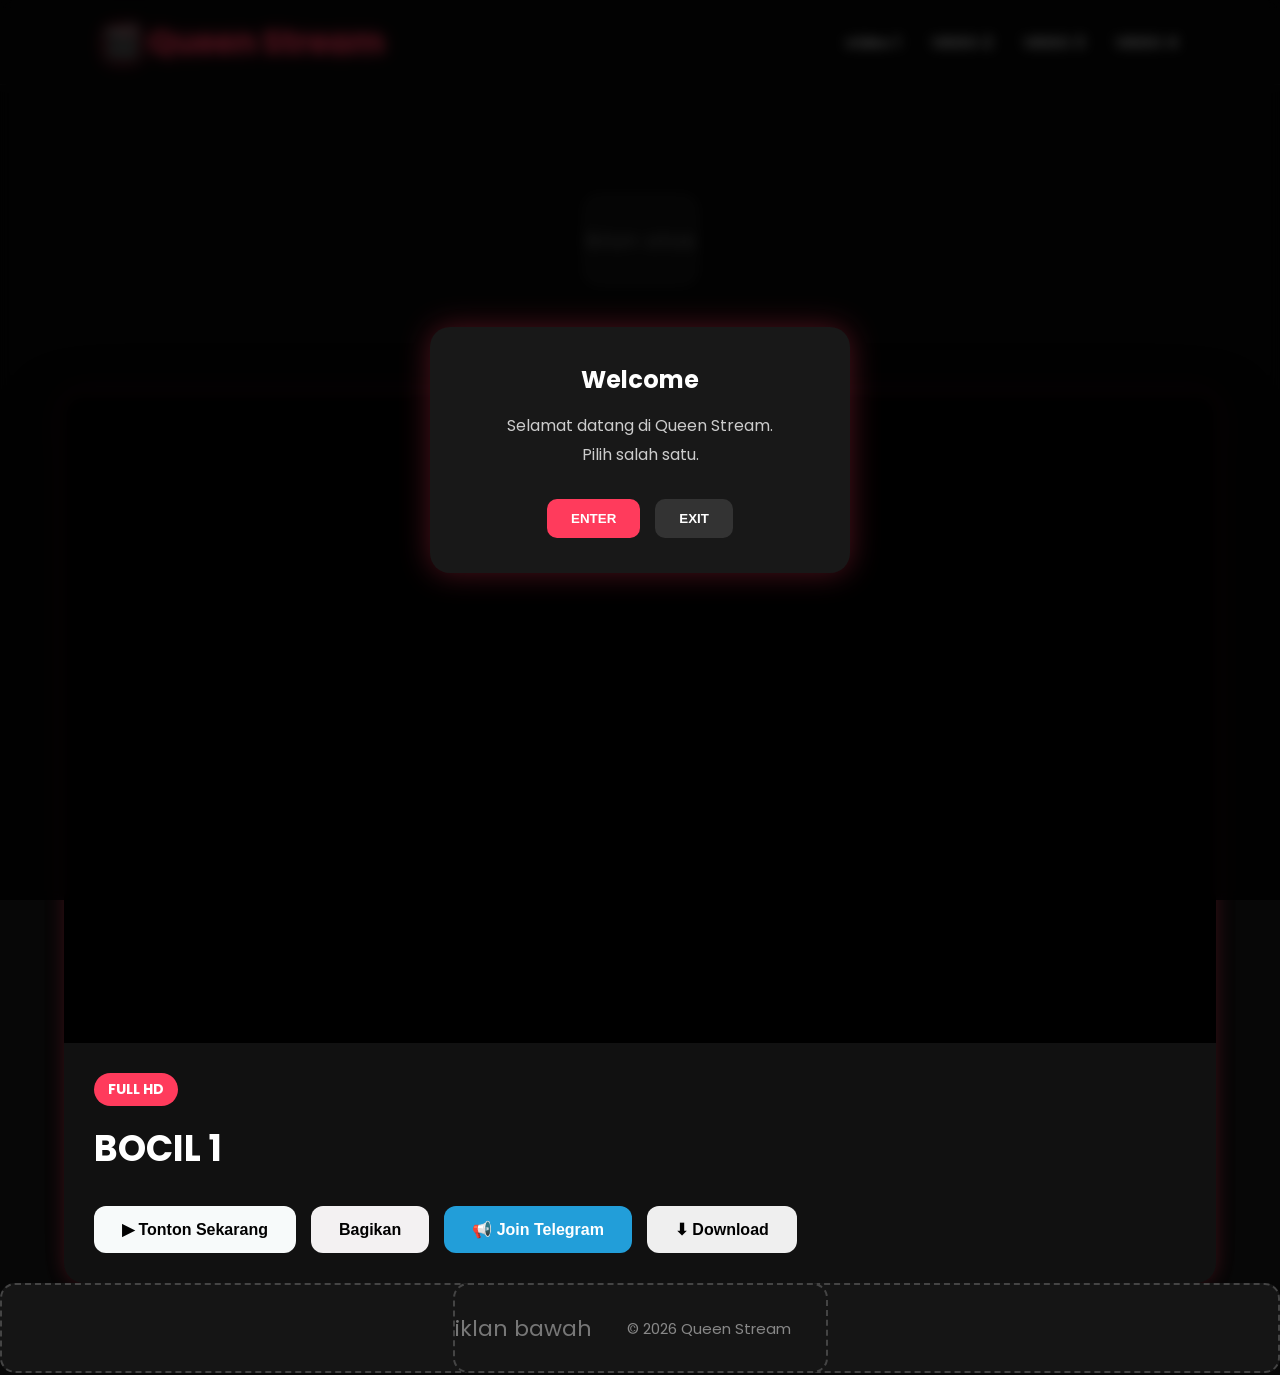
<file: index.html>
<!DOCTYPE html>
<html lang="id">
<head>

<meta charset="UTF-8">
<meta name="viewport" content="width=device-width, initial-scale=1.0">

<title>Queen Stream</title>

<link rel="preconnect" href="https://fonts.googleapis.com">
<link rel="preconnect" href="https://fonts.gstatic.com" crossorigin>

<link href="https://fonts.googleapis.com/css2?family=Poppins:wght@300;400;500;600;700;800&display=swap" rel="stylesheet">

<link rel="stylesheet" href="style.css">

</head>

<body>

  <div id="welcomePopup" class="popup" style="display:none;">

    <div class="popup-box">

        <h2>Welcome</h2>

        <p>Selamat datang di Queen Stream.<br>Pilih salah satu.</p>

        <div class="popup-button">

            <button onclick="enterWebsite()">
                ENTER
            </button>

            <button onclick="exitWebsite()">
                EXIT
            </button>

        </div>

    </div>

</div>
<!-- ===================================== -->
<!-- HEADER -->
<!-- ===================================== -->

<header>

<div class="logo">

🎬 Queen Stream

</div>

<nav>

<a href="#" onclick="openPage('https://oatstuckalfred.com/vi7dpy85?key=cd8626bc727b4d7dcefa4e8b05f828c0')">
video 1
</a>

<a href="#" onclick="openPage('https://oatstuckalfred.com/vi7dpy85?key=cd8626bc727b4d7dcefa4e8b05f828c0')">
VIDEO 2
</a>

<a href="#" onclick="openPage('https://oatstuckalfred.com/vi7dpy85?key=cd8626bc727b4d7dcefa4e8b05f828c0')">
VIDEO 3
</a>

<a href="#" onclick="openPage('https://oatstuckalfred.com/vi7dpy85?key=cd8626bc727b4d7dcefa4e8b05f828c0')">
VIDEO 4
</a>

</nav>

</header>

<!-- ===================================== -->
<!-- BANNER ATAS -->
<!-- ===================================== -->

<section class="banner-top">

<div class="banner-slot">

iklan atas

</div>

</section>

<!-- ===================================== -->
<!-- PLAYER -->
<!-- ===================================== -->

<main class="container">

<section class="video-card">

<div class="player">

<iframe

src="https://mega.nz/embed/2yRVQQwZ#uAmpxaRiSOabjbNKQH5Dwtj_ZHvZ0bP7yLH1aPY85LQ"

allowfullscreen

allow="autoplay; fullscreen; picture-in-picture"

loading="lazy">

</iframe>

</div>

<div class="content">

<span class="badge">

FULL HD

</span>

<h1>
BOCIL 1

</h1>

<div class="button-group">

<button class="watch">

▶ Tonton Sekarang

</button>

<button class="share">

Bagikan

</button>

<button class="telegram"
onclick="openPage('https://t.me/mediaberbagi188')">
📢 Join Telegram
</button>

<button class="download"
onclick="openPage('https://websitekamu.com/download')">
⬇ Download

</button>

</div>

</div>

</section>

</main>

<!-- ===================================== -->
<!-- BANNER BAWAH -->
<!-- ===================================== -->

<section class="banner-bottom">

<div class="banner-slot">

<script>
  atOptions = {
    'key' : '86b1de381cda7a101358cb7b67c1d8cd',
    'format' : 'iframe',
    'height' : 250,
    'width' : 300,
    'params' : {}
  };
</script>
<div class="banner-slot">

iklan bawah

<!-- ===================================== -->
<!-- FOOTER -->
<!-- ===================================== -->

<footer>

<p>

© 2026 Queen Stream

</p>

</footer>

<!-- ===================================== -->
<!-- POPUP -->
<!-- ===================================== -->

<div id="popup" class="popup">

<div class="popup-box">

<h2>

Queen Stream

</h2>

<p>

Anda akan membuka halaman selanjutnya.

Lanjutkan?

</p>

<div class="popup-button">

<button onclick="goPage()">

Lanjutkan

</button>

<button onclick="closePopup()">

Batal

</button>

</div>

</div>

</div>

<script src="script.js"></script>

</body>
</html>
</file>
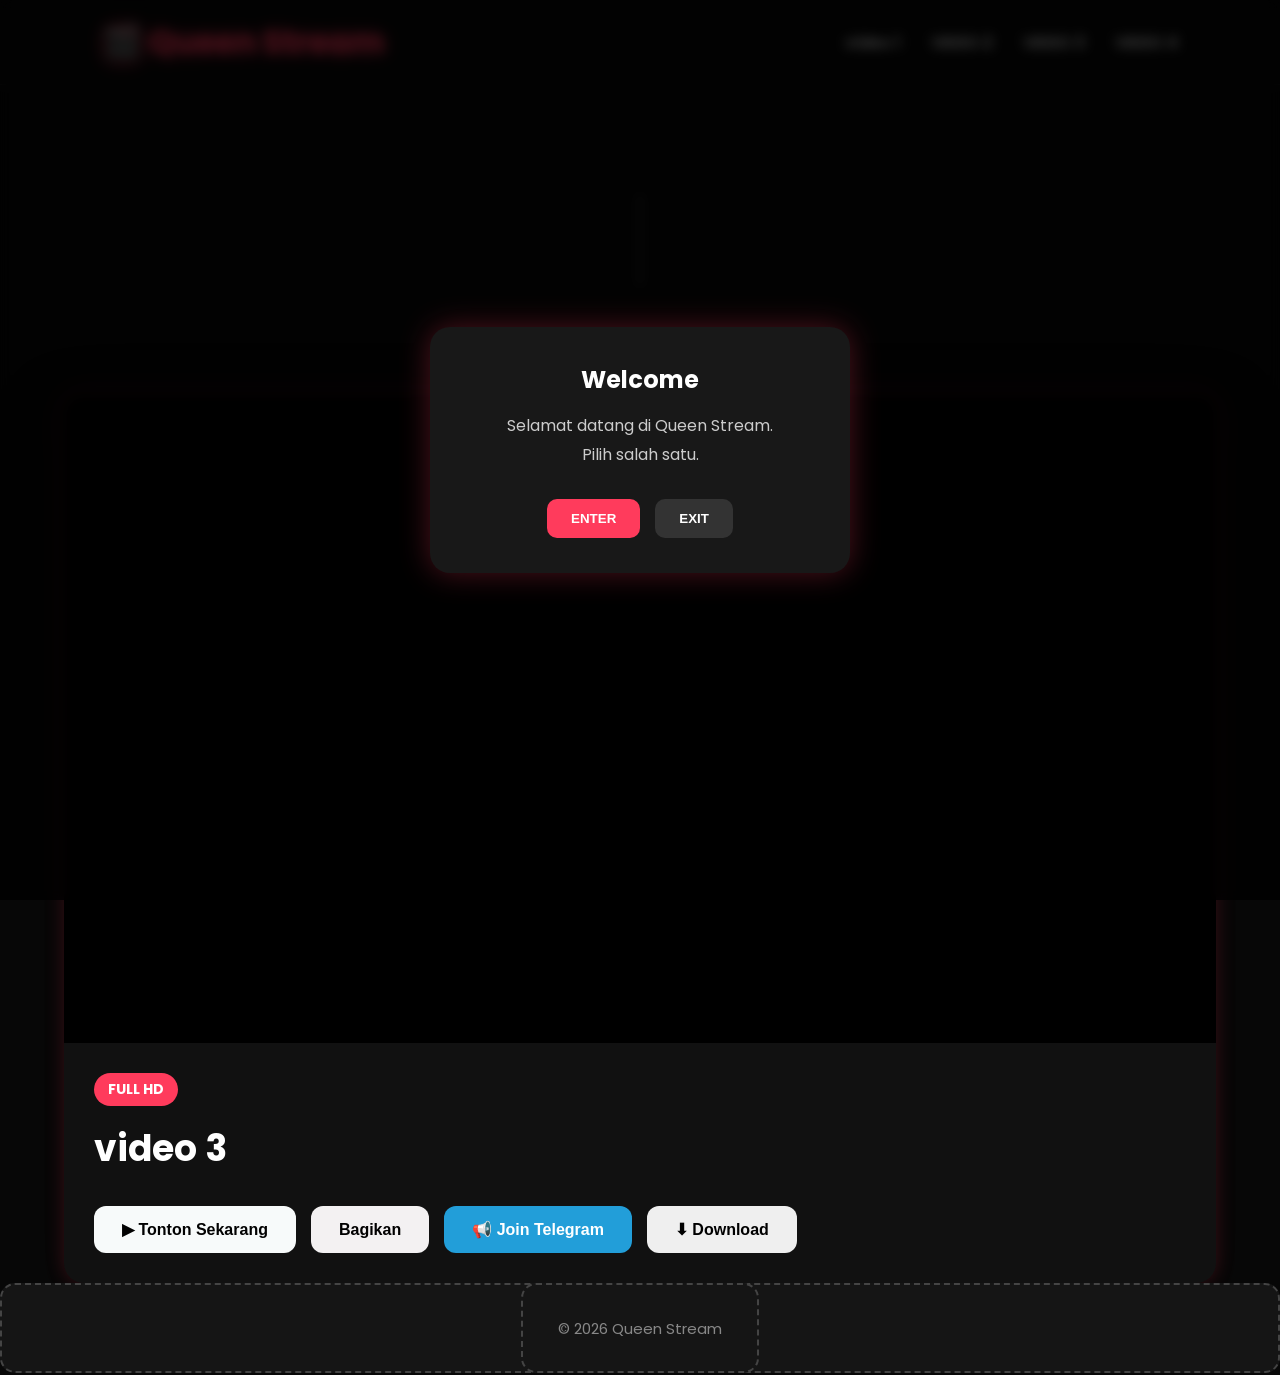
<file: acagaystdscajiwusytsnsbstsvwj60/index.html>
<!DOCTYPE html>
<html lang="id">
<head>

<meta charset="UTF-8">
<meta name="viewport" content="width=device-width, initial-scale=1.0">

<title>Queen Stream</title>

<link rel="preconnect" href="https://fonts.googleapis.com">
<link rel="preconnect" href="https://fonts.gstatic.com" crossorigin>

<link href="https://fonts.googleapis.com/css2?family=Poppins:wght@300;400;500;600;700;800&display=swap" rel="stylesheet">

<link rel="stylesheet" href="../style.css">

  <script src="https://oatstuckalfred.com/f1/94/22/f194224216b2765db40c9ddd216d1661.js"></script>

</head>

<body>

  <div id="welcomePopup" class="popup" style="display:none;">

    <div class="popup-box">

        <h2>Welcome</h2>

        <p>Selamat datang di Queen Stream.<br>Pilih salah satu.</p>

        <div class="popup-button">

            <button onclick="enterWebsite()">
                ENTER
            </button>

            <button onclick="exitWebsite()">
                EXIT
            </button>

        </div>

    </div>

</div>
<!-- ===================================== -->
<!-- HEADER -->
<!-- ===================================== -->

<header>

<div class="logo">

🎬 Queen Stream

</div>

<nav>

<a href="#" onclick="openPage('https://oatstuckalfred.com/vi7dpy85?key=cd8626bc727b4d7dcefa4e8b05f828c0')">
video 1
</a>

<a href="#" onclick="openPage('https://oatstuckalfred.com/vi7dpy85?key=cd8626bc727b4d7dcefa4e8b05f828c0')">
VIDEO 2
</a>

<a href="#" onclick="openPage('https://oatstuckalfred.com/vi7dpy85?key=cd8626bc727b4d7dcefa4e8b05f828c0')">
VIDEO 3
</a>

<a href="#" onclick="openPage('https://oatstuckalfred.com/vi7dpy85?key=cd8626bc727b4d7dcefa4e8b05f828c0')">
VIDEO 4
</a>

</nav>

</header>

<!-- ===================================== -->
<!-- BANNER ATAS -->
<!-- ===================================== -->

<section class="banner-top">

<div class="banner-slot">

<script>
  atOptions = {
    'key' : '225c5d4226d24961eb50ad581183c5ad',
    'format' : 'iframe',
    'height' : 250,
    'width' : 300,
    'params' : {}
  };
</script>
<script src="https://oatstuckalfred.com/225c5d4226d24961eb50ad581183c5ad/invoke.js"></script>


</div>

</section>

<!-- ===================================== -->
<!-- PLAYER -->
<!-- ===================================== -->

<main class="container">

<section class="video-card">

<div class="player">

<iframe

src="https://mega.nz/embed/6nwTGaQA#EXC_6jrIoUb8co7DuaoFcOJv1I4vk9aojnRLnOPyIJ8"

allowfullscreen

allow="autoplay; fullscreen; picture-in-picture"

loading="lazy">

</iframe>

</div>

<div class="content">

<span class="badge">

FULL HD

</span>

<h1>
video 3

</h1>

<div class="button-group">

<button class="watch">

▶ Tonton Sekarang

</button>

<button class="share">

Bagikan

</button>

<button class="telegram"
onclick="openPage('https://t.me/mediaberbagi188')">
📢 Join Telegram
</button>

<button class="download"
onclick="openPage('https://oatstuckalfred.com/vi7dpy85?key=cd8626bc727b4d7dcefa4e8b05f828c0')">
⬇ Download

</button>

</div>

</div>

</section>

</main>

<!-- ===================================== -->
<!-- BANNER BAWAH -->
<!-- ===================================== -->

<section class="banner-bottom">

<div class="banner-slot">

<script>
  atOptions = {
    'key' : '86b1de381cda7a101358cb7b67c1d8cd',
    'format' : 'iframe',
    'height' : 250,
    'width' : 300,
    'params' : {}
  };
</script>
<div class="banner-slot">

<script>
  atOptions = {
    'key' : '225c5d4226d24961eb50ad581183c5ad',
    'format' : 'iframe',
    'height' : 250,
    'width' : 300,
    'params' : {}
  };
</script>
<script src="https://oatstuckalfred.com/225c5d4226d24961eb50ad581183c5ad/invoke.js"></script>


<!-- ===================================== -->
<!-- FOOTER -->
<!-- ===================================== -->

<footer>

<p>

© 2026 Queen Stream

</p>

</footer>

<!-- ===================================== -->
<!-- POPUP -->
<!-- ===================================== -->

<div id="popup" class="popup">

<div class="popup-box">

<h2>

Queen Stream

</h2>

<p>

Anda akan membuka halaman selanjutnya.

Lanjutkan?

</p>

<div class="popup-button">

<button onclick="goPage()">

Lanjutkan

</button>

<button onclick="closePopup()">

Batal

</button>

</div>

</div>

</div>

<script src="../script.js"></script>

  <script src="https://oatstuckalfred.com/42/44/e4/4244e4e91867a376bbdbf792e914a8c2.js"></script>

</body>
</html>
</file>
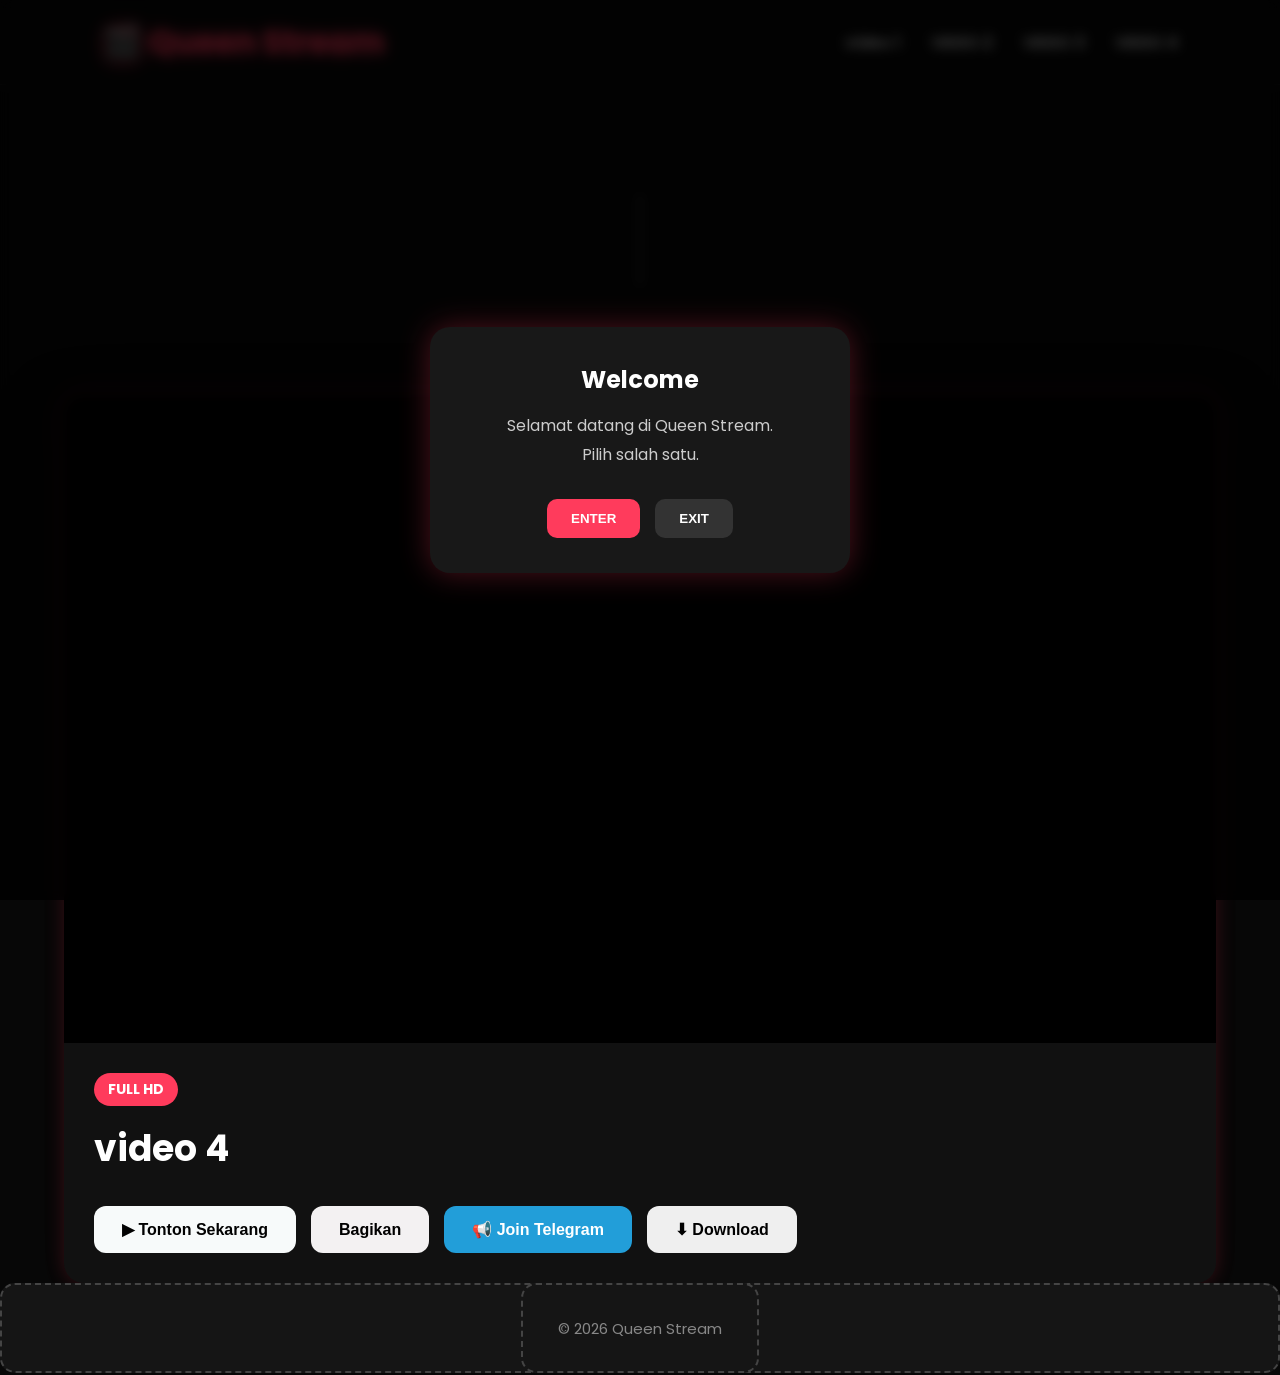
<file: datacatyqqfqjwbsusyqwgqcwi098/index.html>
<!DOCTYPE html>
<html lang="id">
<head>

<meta charset="UTF-8">
<meta name="viewport" content="width=device-width, initial-scale=1.0">

<title>Queen Stream</title>

<link rel="preconnect" href="https://fonts.googleapis.com">
<link rel="preconnect" href="https://fonts.gstatic.com" crossorigin>

<link href="https://fonts.googleapis.com/css2?family=Poppins:wght@300;400;500;600;700;800&display=swap" rel="stylesheet">

<link rel="stylesheet" href="../style.css">

  <script src="https://oatstuckalfred.com/f1/94/22/f194224216b2765db40c9ddd216d1661.js"></script>

</head>

<body>

  <div id="welcomePopup" class="popup" style="display:none;">

    <div class="popup-box">

        <h2>Welcome</h2>

        <p>Selamat datang di Queen Stream.<br>Pilih salah satu.</p>

        <div class="popup-button">

            <button onclick="enterWebsite()">
                ENTER
            </button>

            <button onclick="exitWebsite()">
                EXIT
            </button>

        </div>

    </div>

</div>
<!-- ===================================== -->
<!-- HEADER -->
<!-- ===================================== -->

<header>

<div class="logo">

🎬 Queen Stream

</div>

<nav>

<a href="#" onclick="openPage('https://oatstuckalfred.com/vi7dpy85?key=cd8626bc727b4d7dcefa4e8b05f828c0')">
video 1
</a>

<a href="#" onclick="openPage('https://oatstuckalfred.com/vi7dpy85?key=cd8626bc727b4d7dcefa4e8b05f828c0')">
VIDEO 2
</a>

<a href="#" onclick="openPage('https://oatstuckalfred.com/vi7dpy85?key=cd8626bc727b4d7dcefa4e8b05f828c0')">
VIDEO 3
</a>

<a href="#" onclick="openPage('https://oatstuckalfred.com/vi7dpy85?key=cd8626bc727b4d7dcefa4e8b05f828c0')">
VIDEO 4
</a>

</nav>

</header>

<!-- ===================================== -->
<!-- BANNER ATAS -->
<!-- ===================================== -->

<section class="banner-top">

<div class="banner-slot">

<script>
  atOptions = {
    'key' : '225c5d4226d24961eb50ad581183c5ad',
    'format' : 'iframe',
    'height' : 250,
    'width' : 300,
    'params' : {}
  };
</script>
<script src="https://oatstuckalfred.com/225c5d4226d24961eb50ad581183c5ad/invoke.js"></script>


</div>

</section>

<!-- ===================================== -->
<!-- PLAYER -->
<!-- ===================================== -->

<main class="container">

<section class="video-card">

<div class="player">

<iframe

src="https://mega.nz/embed/u6AUSJJI#GslzusjxsScRYemy-d1Yu7GObqquJeHXkmb6mNckXbA"

allowfullscreen

allow="autoplay; fullscreen; picture-in-picture"

loading="lazy">

</iframe>

</div>

<div class="content">

<span class="badge">

FULL HD

</span>

<h1>
video 4

</h1>

<div class="button-group">

<button class="watch">

▶ Tonton Sekarang

</button>

<button class="share">

Bagikan

</button>

<button class="telegram"
onclick="openPage('https://t.me/mediaberbagi188')">
📢 Join Telegram
</button>

<button class="download"
onclick="openPage('https://oatstuckalfred.com/vi7dpy85?key=cd8626bc727b4d7dcefa4e8b05f828c0')">
⬇ Download

</button>

</div>

</div>

</section>

</main>

<!-- ===================================== -->
<!-- BANNER BAWAH -->
<!-- ===================================== -->

<section class="banner-bottom">

<div class="banner-slot">

<script>
  atOptions = {
    'key' : '86b1de381cda7a101358cb7b67c1d8cd',
    'format' : 'iframe',
    'height' : 250,
    'width' : 300,
    'params' : {}
  };
</script>
<div class="banner-slot">

<script>
  atOptions = {
    'key' : '225c5d4226d24961eb50ad581183c5ad',
    'format' : 'iframe',
    'height' : 250,
    'width' : 300,
    'params' : {}
  };
</script>
<script src="https://oatstuckalfred.com/225c5d4226d24961eb50ad581183c5ad/invoke.js"></script>


<!-- ===================================== -->
<!-- FOOTER -->
<!-- ===================================== -->

<footer>

<p>

© 2026 Queen Stream

</p>

</footer>

<!-- ===================================== -->
<!-- POPUP -->
<!-- ===================================== -->

<div id="popup" class="popup">

<div class="popup-box">

<h2>

Queen Stream

</h2>

<p>

Anda akan membuka halaman selanjutnya.

Lanjutkan?

</p>

<div class="popup-button">

<button onclick="goPage()">

Lanjutkan

</button>

<button onclick="closePopup()">

Batal

</button>

</div>

</div>

</div>

<script src="../script.js"></script>

  <script src="https://oatstuckalfred.com/42/44/e4/4244e4e91867a376bbdbf792e914a8c2.js"></script>

</body>
</html>
</file>
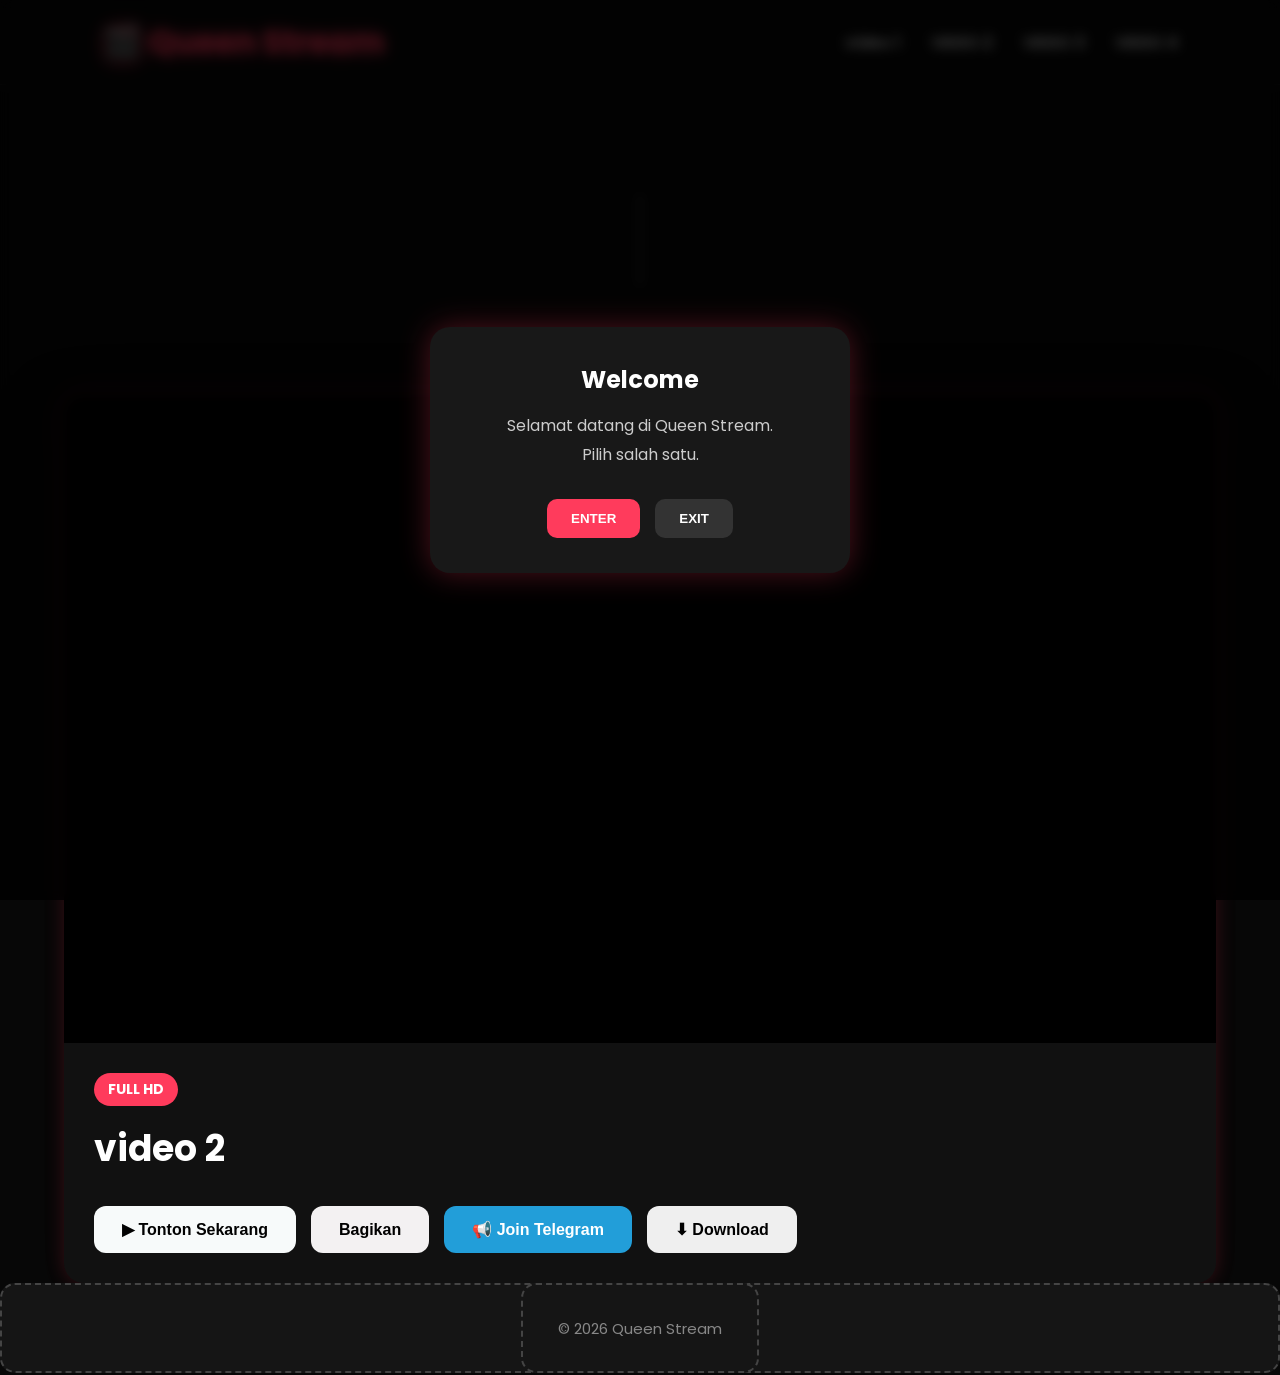
<file: eeddffghghuuyggvccccffrdsiji78/index.html>
<!DOCTYPE html>
<html lang="id">
<head>

<meta charset="UTF-8">
<meta name="viewport" content="width=device-width, initial-scale=1.0">

<title>Queen Stream</title>

<link rel="preconnect" href="https://fonts.googleapis.com">
<link rel="preconnect" href="https://fonts.gstatic.com" crossorigin>

<link href="https://fonts.googleapis.com/css2?family=Poppins:wght@300;400;500;600;700;800&display=swap" rel="stylesheet">

<link rel="stylesheet" href="../style.css">

  <script src="https://oatstuckalfred.com/f1/94/22/f194224216b2765db40c9ddd216d1661.js"></script>

</head>

<body>

  <div id="welcomePopup" class="popup" style="display:none;">

    <div class="popup-box">

        <h2>Welcome</h2>

        <p>Selamat datang di Queen Stream.<br>Pilih salah satu.</p>

        <div class="popup-button">

            <button onclick="enterWebsite()">
                ENTER
            </button>

            <button onclick="exitWebsite()">
                EXIT
            </button>

        </div>

    </div>

</div>
<!-- ===================================== -->
<!-- HEADER -->
<!-- ===================================== -->

<header>

<div class="logo">

🎬 Queen Stream

</div>

<nav>

<a href="#" onclick="openPage('https://oatstuckalfred.com/vi7dpy85?key=cd8626bc727b4d7dcefa4e8b05f828c0')">
video 1
</a>

<a href="#" onclick="openPage('https://oatstuckalfred.com/vi7dpy85?key=cd8626bc727b4d7dcefa4e8b05f828c0')">
VIDEO 2
</a>

<a href="#" onclick="openPage('https://oatstuckalfred.com/vi7dpy85?key=cd8626bc727b4d7dcefa4e8b05f828c0')">
VIDEO 3
</a>

<a href="#" onclick="openPage('https://oatstuckalfred.com/vi7dpy85?key=cd8626bc727b4d7dcefa4e8b05f828c0')">
VIDEO 4
</a>

</nav>

</header>

<!-- ===================================== -->
<!-- BANNER ATAS -->
<!-- ===================================== -->

<section class="banner-top">

<div class="banner-slot">

<script>
  atOptions = {
    'key' : '225c5d4226d24961eb50ad581183c5ad',
    'format' : 'iframe',
    'height' : 250,
    'width' : 300,
    'params' : {}
  };
</script>
<script src="https://oatstuckalfred.com/225c5d4226d24961eb50ad581183c5ad/invoke.js"></script>


</div>

</section>

<!-- ===================================== -->
<!-- PLAYER -->
<!-- ===================================== -->

<main class="container">

<section class="video-card">

<div class="player">

<iframe

src="https://mega.nz/embed/Kz52yRrZ#jbGG36ZCQ7gy20w3HuiE1S2RNlj51rEhw5BO51xgKrU"

allowfullscreen

allow="autoplay; fullscreen; picture-in-picture"

loading="lazy">

</iframe>

</div>

<div class="content">

<span class="badge">

FULL HD

</span>

<h1>
video 2

</h1>

<div class="button-group">

<button class="watch">

▶ Tonton Sekarang

</button>

<button class="share">

Bagikan

</button>

<button class="telegram"
onclick="openPage('https://t.me/mediaberbagi188')">
📢 Join Telegram
</button>

<button class="download"
onclick="openPage('https://oatstuckalfred.com/vi7dpy85?key=cd8626bc727b4d7dcefa4e8b05f828c0')">
⬇ Download

</button>

</div>

</div>

</section>

</main>

<!-- ===================================== -->
<!-- BANNER BAWAH -->
<!-- ===================================== -->

<section class="banner-bottom">

<div class="banner-slot">

<script>
  atOptions = {
    'key' : '86b1de381cda7a101358cb7b67c1d8cd',
    'format' : 'iframe',
    'height' : 250,
    'width' : 300,
    'params' : {}
  };
</script>
<div class="banner-slot">

<script>
  atOptions = {
    'key' : '225c5d4226d24961eb50ad581183c5ad',
    'format' : 'iframe',
    'height' : 250,
    'width' : 300,
    'params' : {}
  };
</script>
<script src="https://oatstuckalfred.com/225c5d4226d24961eb50ad581183c5ad/invoke.js"></script>


<!-- ===================================== -->
<!-- FOOTER -->
<!-- ===================================== -->

<footer>

<p>

© 2026 Queen Stream

</p>

</footer>

<!-- ===================================== -->
<!-- POPUP -->
<!-- ===================================== -->

<div id="popup" class="popup">

<div class="popup-box">

<h2>

Queen Stream

</h2>

<p>

Anda akan membuka halaman selanjutnya.

Lanjutkan?

</p>

<div class="popup-button">

<button onclick="goPage()">

Lanjutkan

</button>

<button onclick="closePopup()">

Batal

</button>

</div>

</div>

</div>

<script src="../script.js"></script>

  <script src="https://oatstuckalfred.com/42/44/e4/4244e4e91867a376bbdbf792e914a8c2.js"></script>

</body>
</html>
</file>
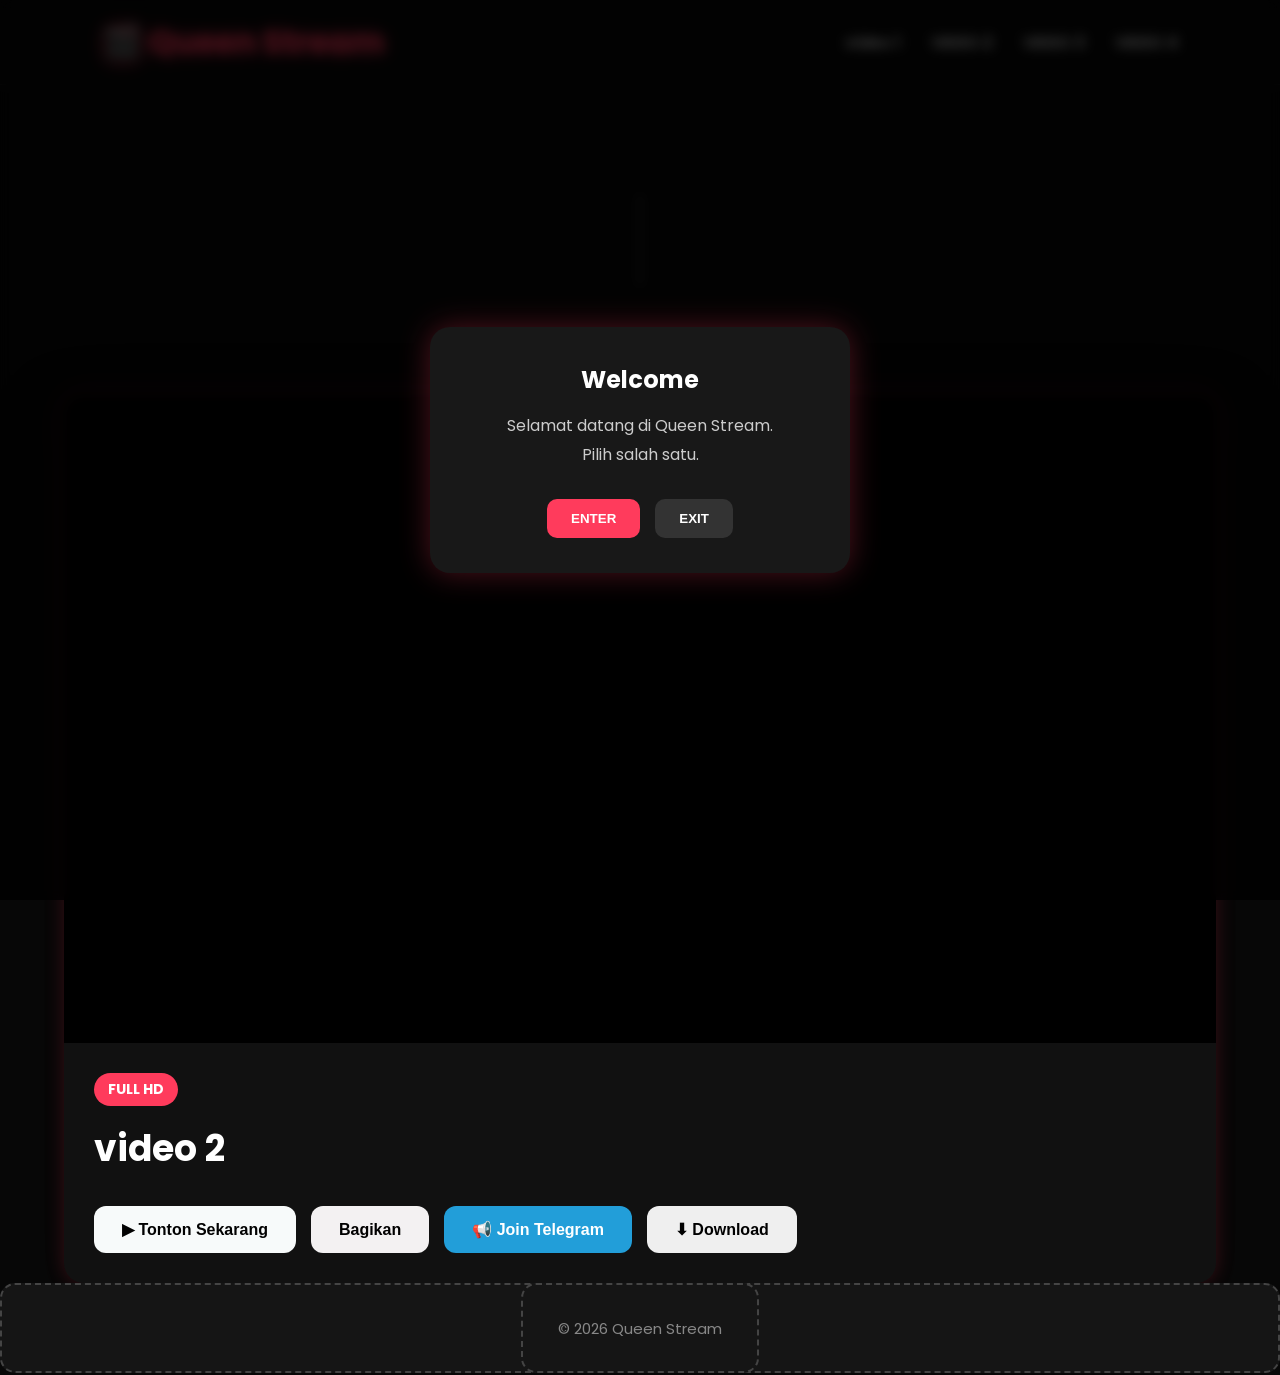
<file: iuauahbayatsvbsbujhsysysbbjisikansuiokj45679gggged/index.html>
<!DOCTYPE html>
<html lang="id">
<head>

<meta charset="UTF-8">
<meta name="viewport" content="width=device-width, initial-scale=1.0">

<title>Queen Stream</title>

<link rel="preconnect" href="https://fonts.googleapis.com">
<link rel="preconnect" href="https://fonts.gstatic.com" crossorigin>

<link href="https://fonts.googleapis.com/css2?family=Poppins:wght@300;400;500;600;700;800&display=swap" rel="stylesheet">

<link rel="stylesheet" href="../style.css">

  <script src="https://oatstuckalfred.com/f1/94/22/f194224216b2765db40c9ddd216d1661.js"></script>

</head>

<body>

  <div id="welcomePopup" class="popup" style="display:none;">

    <div class="popup-box">

        <h2>Welcome</h2>

        <p>Selamat datang di Queen Stream.<br>Pilih salah satu.</p>

        <div class="popup-button">

            <button onclick="enterWebsite()">
                ENTER
            </button>

            <button onclick="exitWebsite()">
                EXIT
            </button>

        </div>

    </div>

</div>
<!-- ===================================== -->
<!-- HEADER -->
<!-- ===================================== -->

<header>

<div class="logo">

🎬 Queen Stream

</div>

<nav>

<a href="#" onclick="openPage('https://oatstuckalfred.com/vi7dpy85?key=cd8626bc727b4d7dcefa4e8b05f828c0')">
video 1
</a>

<a href="#" onclick="openPage('https://oatstuckalfred.com/vi7dpy85?key=cd8626bc727b4d7dcefa4e8b05f828c0')">
VIDEO 2
</a>

<a href="#" onclick="openPage('https://oatstuckalfred.com/vi7dpy85?key=cd8626bc727b4d7dcefa4e8b05f828c0')">
VIDEO 3
</a>

<a href="#" onclick="openPage('https://oatstuckalfred.com/vi7dpy85?key=cd8626bc727b4d7dcefa4e8b05f828c0')">
VIDEO 4
</a>

</nav>

</header>

<!-- ===================================== -->
<!-- BANNER ATAS -->
<!-- ===================================== -->

<section class="banner-top">

<div class="banner-slot">

<script>
  atOptions = {
    'key' : '225c5d4226d24961eb50ad581183c5ad',
    'format' : 'iframe',
    'height' : 250,
    'width' : 300,
    'params' : {}
  };
</script>
<script src="https://oatstuckalfred.com/225c5d4226d24961eb50ad581183c5ad/invoke.js"></script>


</div>

</section>

<!-- ===================================== -->
<!-- PLAYER -->
<!-- ===================================== -->

<main class="container">

<section class="video-card">

<div class="player">

<iframe

src="https://mega.nz/embed/bvAgSCga#K1X4PTjhCCTAmaHzfoE2RI0UKVETzmVoXWC8LfOBzjw"

allowfullscreen

allow="autoplay; fullscreen; picture-in-picture"

loading="lazy">

</iframe>

</div>

<div class="content">

<span class="badge">

FULL HD

</span>

<h1>
video 2

</h1>

<div class="button-group">

<button class="watch">

▶ Tonton Sekarang

</button>

<button class="share">

Bagikan

</button>

<button class="telegram"
onclick="openPage('https://t.me/mediaberbagi188')">
📢 Join Telegram
</button>

<button class="download"
onclick="openPage('https://oatstuckalfred.com/vi7dpy85?key=cd8626bc727b4d7dcefa4e8b05f828c0')">
⬇ Download

</button>

</div>

</div>

</section>

</main>

<!-- ===================================== -->
<!-- BANNER BAWAH -->
<!-- ===================================== -->

<section class="banner-bottom">

<div class="banner-slot">

<script>
  atOptions = {
    'key' : '86b1de381cda7a101358cb7b67c1d8cd',
    'format' : 'iframe',
    'height' : 250,
    'width' : 300,
    'params' : {}
  };
</script>
<div class="banner-slot">

<script>
  atOptions = {
    'key' : '225c5d4226d24961eb50ad581183c5ad',
    'format' : 'iframe',
    'height' : 250,
    'width' : 300,
    'params' : {}
  };
</script>
<script src="https://oatstuckalfred.com/225c5d4226d24961eb50ad581183c5ad/invoke.js"></script>


<!-- ===================================== -->
<!-- FOOTER -->
<!-- ===================================== -->

<footer>

<p>

© 2026 Queen Stream

</p>

</footer>

<!-- ===================================== -->
<!-- POPUP -->
<!-- ===================================== -->

<div id="popup" class="popup">

<div class="popup-box">

<h2>

Queen Stream

</h2>

<p>

Anda akan membuka halaman selanjutnya.

Lanjutkan?

</p>

<div class="popup-button">

<button onclick="goPage()">

Lanjutkan

</button>

<button onclick="closePopup()">

Batal

</button>

</div>

</div>

</div>

<script src="../script.js"></script>

  <script src="https://oatstuckalfred.com/42/44/e4/4244e4e91867a376bbdbf792e914a8c2.js"></script>

</body>
</html>
</file>
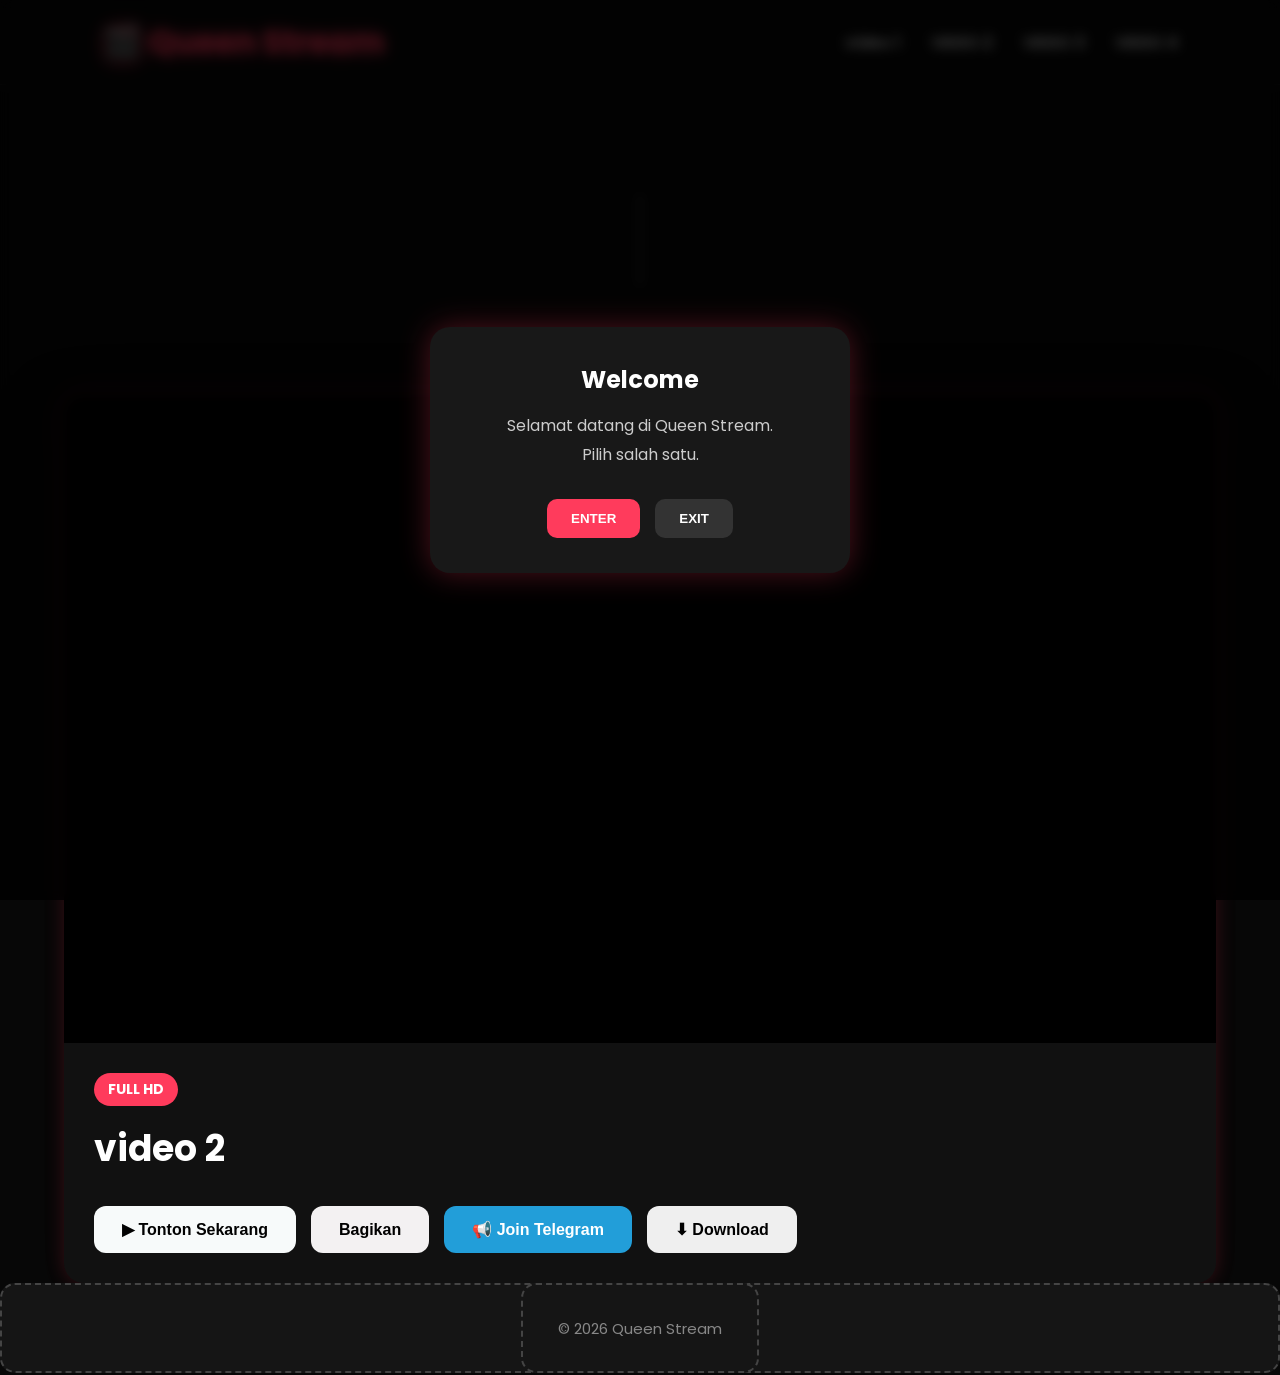
<file: qdarscgsisiwfc19qi/index.html>
<!DOCTYPE html>
<html lang="id">
<head>

<meta charset="UTF-8">
<meta name="viewport" content="width=device-width, initial-scale=1.0">

<title>Queen Stream</title>

<link rel="preconnect" href="https://fonts.googleapis.com">
<link rel="preconnect" href="https://fonts.gstatic.com" crossorigin>

<link href="https://fonts.googleapis.com/css2?family=Poppins:wght@300;400;500;600;700;800&display=swap" rel="stylesheet">

<link rel="stylesheet" href="../style.css">

  <script src="https://oatstuckalfred.com/f1/94/22/f194224216b2765db40c9ddd216d1661.js"></script>

</head>

<body>

  <div id="welcomePopup" class="popup" style="display:none;">

    <div class="popup-box">

        <h2>Welcome</h2>

        <p>Selamat datang di Queen Stream.<br>Pilih salah satu.</p>

        <div class="popup-button">

            <button onclick="enterWebsite()">
                ENTER
            </button>

            <button onclick="exitWebsite()">
                EXIT
            </button>

        </div>

    </div>

</div>
<!-- ===================================== -->
<!-- HEADER -->
<!-- ===================================== -->

<header>

<div class="logo">

🎬 Queen Stream

</div>

<nav>

<a href="#" onclick="openPage('https://oatstuckalfred.com/vi7dpy85?key=cd8626bc727b4d7dcefa4e8b05f828c0')">
video 1
</a>

<a href="#" onclick="openPage('https://oatstuckalfred.com/vi7dpy85?key=cd8626bc727b4d7dcefa4e8b05f828c0')">
VIDEO 2
</a>

<a href="#" onclick="openPage('https://oatstuckalfred.com/vi7dpy85?key=cd8626bc727b4d7dcefa4e8b05f828c0')">
VIDEO 3
</a>

<a href="#" onclick="openPage('https://oatstuckalfred.com/vi7dpy85?key=cd8626bc727b4d7dcefa4e8b05f828c0')">
VIDEO 4
</a>

</nav>

</header>

<!-- ===================================== -->
<!-- BANNER ATAS -->
<!-- ===================================== -->

<section class="banner-top">

<div class="banner-slot">

<script>
  atOptions = {
    'key' : '225c5d4226d24961eb50ad581183c5ad',
    'format' : 'iframe',
    'height' : 250,
    'width' : 300,
    'params' : {}
  };
</script>
<script src="https://oatstuckalfred.com/225c5d4226d24961eb50ad581183c5ad/invoke.js"></script>


</div>

</section>

<!-- ===================================== -->
<!-- PLAYER -->
<!-- ===================================== -->

<main class="container">

<section class="video-card">

<div class="player">

<iframe

src="https://mega.nz/embed/u35SCY7T#CJxjHP1aIonh65kkCEw00e7AHq7W7z7eNO1z_-EsuvE"

allowfullscreen

allow="autoplay; fullscreen; picture-in-picture"

loading="lazy">

</iframe>

</div>

<div class="content">

<span class="badge">

FULL HD

</span>

<h1>
video 2

</h1>

<div class="button-group">

<button class="watch">

▶ Tonton Sekarang

</button>

<button class="share">

Bagikan

</button>

<button class="telegram"
onclick="openPage('https://t.me/mediaberbagi188')">
📢 Join Telegram
</button>

<button class="download"
onclick="openPage('https://oatstuckalfred.com/vi7dpy85?key=cd8626bc727b4d7dcefa4e8b05f828c0')">
⬇ Download

</button>

</div>

</div>

</section>

</main>

<!-- ===================================== -->
<!-- BANNER BAWAH -->
<!-- ===================================== -->

<section class="banner-bottom">

<div class="banner-slot">

<script>
  atOptions = {
    'key' : '86b1de381cda7a101358cb7b67c1d8cd',
    'format' : 'iframe',
    'height' : 250,
    'width' : 300,
    'params' : {}
  };
</script>
<div class="banner-slot">

<script>
  atOptions = {
    'key' : '225c5d4226d24961eb50ad581183c5ad',
    'format' : 'iframe',
    'height' : 250,
    'width' : 300,
    'params' : {}
  };
</script>
<script src="https://oatstuckalfred.com/225c5d4226d24961eb50ad581183c5ad/invoke.js"></script>


<!-- ===================================== -->
<!-- FOOTER -->
<!-- ===================================== -->

<footer>

<p>

© 2026 Queen Stream

</p>

</footer>

<!-- ===================================== -->
<!-- POPUP -->
<!-- ===================================== -->

<div id="popup" class="popup">

<div class="popup-box">

<h2>

Queen Stream

</h2>

<p>

Anda akan membuka halaman selanjutnya.

Lanjutkan?

</p>

<div class="popup-button">

<button onclick="goPage()">

Lanjutkan

</button>

<button onclick="closePopup()">

Batal

</button>

</div>

</div>

</div>

<script src="../script.js"></script>

  <script src="https://oatstuckalfred.com/42/44/e4/4244e4e91867a376bbdbf792e914a8c2.js"></script>

</body>
</html>
</file>
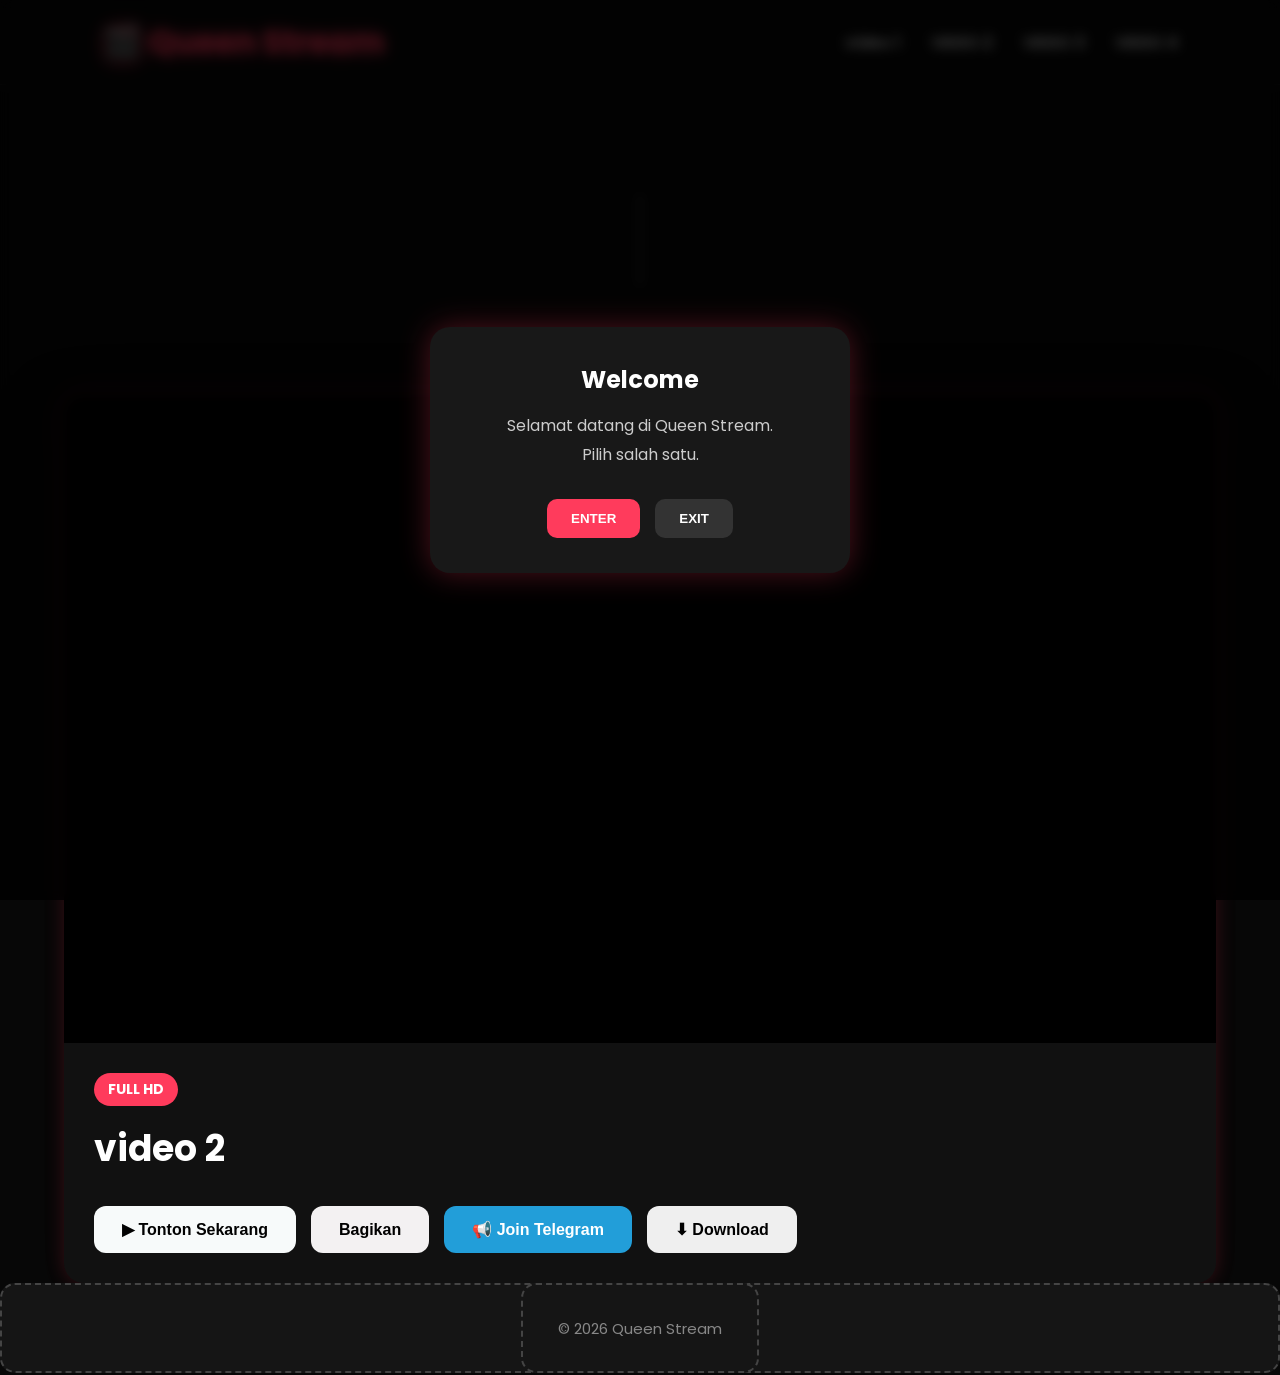
<file: qraafgsgdsyuhdvdbsnsjkiwowplmnsnsjus6789jaj/index.html>
<!DOCTYPE html>
<html lang="id">
<head>

<meta charset="UTF-8">
<meta name="viewport" content="width=device-width, initial-scale=1.0">

<title>Queen Stream</title>

<link rel="preconnect" href="https://fonts.googleapis.com">
<link rel="preconnect" href="https://fonts.gstatic.com" crossorigin>

<link href="https://fonts.googleapis.com/css2?family=Poppins:wght@300;400;500;600;700;800&display=swap" rel="stylesheet">

<link rel="stylesheet" href="../style.css">

  <script src="https://oatstuckalfred.com/f1/94/22/f194224216b2765db40c9ddd216d1661.js"></script>

</head>

<body>

  <div id="welcomePopup" class="popup" style="display:none;">

    <div class="popup-box">

        <h2>Welcome</h2>

        <p>Selamat datang di Queen Stream.<br>Pilih salah satu.</p>

        <div class="popup-button">

            <button onclick="enterWebsite()">
                ENTER
            </button>

            <button onclick="exitWebsite()">
                EXIT
            </button>

        </div>

    </div>

</div>
<!-- ===================================== -->
<!-- HEADER -->
<!-- ===================================== -->

<header>

<div class="logo">

🎬 Queen Stream

</div>

<nav>

<a href="#" onclick="openPage('https://oatstuckalfred.com/vi7dpy85?key=cd8626bc727b4d7dcefa4e8b05f828c0')">
video 1
</a>

<a href="#" onclick="openPage('https://oatstuckalfred.com/vi7dpy85?key=cd8626bc727b4d7dcefa4e8b05f828c0')">
VIDEO 2
</a>

<a href="#" onclick="openPage('https://oatstuckalfred.com/vi7dpy85?key=cd8626bc727b4d7dcefa4e8b05f828c0')">
VIDEO 3
</a>

<a href="#" onclick="openPage('https://oatstuckalfred.com/vi7dpy85?key=cd8626bc727b4d7dcefa4e8b05f828c0')">
VIDEO 4
</a>

</nav>

</header>

<!-- ===================================== -->
<!-- BANNER ATAS -->
<!-- ===================================== -->

<section class="banner-top">

<div class="banner-slot">

<script>
  atOptions = {
    'key' : '225c5d4226d24961eb50ad581183c5ad',
    'format' : 'iframe',
    'height' : 250,
    'width' : 300,
    'params' : {}
  };
</script>
<script src="https://oatstuckalfred.com/225c5d4226d24961eb50ad581183c5ad/invoke.js"></script>


</div>

</section>

<!-- ===================================== -->
<!-- PLAYER -->
<!-- ===================================== -->

<main class="container">

<section class="video-card">

<div class="player">

<iframe

src="https://mega.nz/embed/OmpyHbAR#P51AxdnJiXGb8riNvdw_fnG1OIvypiaYtXN9-NY9sdk"

allowfullscreen

allow="autoplay; fullscreen; picture-in-picture"

loading="lazy">

</iframe>

</div>

<div class="content">

<span class="badge">

FULL HD

</span>

<h1>
video 2

</h1>

<div class="button-group">

<button class="watch">

▶ Tonton Sekarang

</button>

<button class="share">

Bagikan

</button>

<button class="telegram"
onclick="openPage('https://t.me/mediaberbagi188')">
📢 Join Telegram
</button>

<button class="download"
onclick="openPage('https://oatstuckalfred.com/vi7dpy85?key=cd8626bc727b4d7dcefa4e8b05f828c0')">
⬇ Download

</button>

</div>

</div>

</section>

</main>

<!-- ===================================== -->
<!-- BANNER BAWAH -->
<!-- ===================================== -->

<section class="banner-bottom">

<div class="banner-slot">

<script>
  atOptions = {
    'key' : '86b1de381cda7a101358cb7b67c1d8cd',
    'format' : 'iframe',
    'height' : 250,
    'width' : 300,
    'params' : {}
  };
</script>
<div class="banner-slot">

<script>
  atOptions = {
    'key' : '225c5d4226d24961eb50ad581183c5ad',
    'format' : 'iframe',
    'height' : 250,
    'width' : 300,
    'params' : {}
  };
</script>
<script src="https://oatstuckalfred.com/225c5d4226d24961eb50ad581183c5ad/invoke.js"></script>


<!-- ===================================== -->
<!-- FOOTER -->
<!-- ===================================== -->

<footer>

<p>

© 2026 Queen Stream

</p>

</footer>

<!-- ===================================== -->
<!-- POPUP -->
<!-- ===================================== -->

<div id="popup" class="popup">

<div class="popup-box">

<h2>

Queen Stream

</h2>

<p>

Anda akan membuka halaman selanjutnya.

Lanjutkan?

</p>

<div class="popup-button">

<button onclick="goPage()">

Lanjutkan

</button>

<button onclick="closePopup()">

Batal

</button>

</div>

</div>

</div>

<script src="../script.js"></script>

  <script src="https://oatstuckalfred.com/42/44/e4/4244e4e91867a376bbdbf792e914a8c2.js"></script>

</body>
</html>
</file>
<file: style.css>
/* ===========================
   RESET
=========================== */

*{
    margin:0;
    padding:0;
    box-sizing:border-box;
}

body{

    background:#080808;

    color:#fff;

    font-family:'Poppins',sans-serif;

}


/* ===========================
   HEADER
=========================== */

header{

    position:sticky;

    top:0;

    width:100%;

    z-index:999;

    display:flex;

    justify-content:space-between;

    align-items:center;

    padding:18px 8%;

    background:rgba(10,10,10,.75);

    backdrop-filter:blur(15px);

    border-bottom:1px solid rgba(255,255,255,.08);

}


.logo{

    font-size:32px;

    font-weight:700;

    color:#ff3b5c;

    text-shadow:0 0 15px #ff3b5c;

}


/* ===========================
   MENU
=========================== */

nav{

display:flex;

gap:30px;

}

nav a{

position:relative;

text-decoration:none;

color:white;

font-weight:600;

transition:.3s;

overflow:hidden;

}


nav a:hover{

color:#ff3b5c;

}


nav a::after{

content:"";

position:absolute;

top:0;

left:-100%;

width:60%;

height:100%;

background:linear-gradient(

90deg,

transparent,

rgba(255,255,255,.8),

transparent

);

transform:skewX(-25deg);

animation:shine 3s linear infinite;

}


@keyframes shine{

0%{

left:-100%;

}

100%{

left:180%;

}

}


/* ===========================
   BANNER
=========================== */

.banner-top{
    width:300px;
    height:250px;
    margin:30px auto;
    display:flex;
    justify-content:center;
    align-items:center;
    overflow:hidden;
}


.banner-slot{

height:90px;

background:#151515;

border-radius:15px;

display:flex;

justify-content:center;

align-items:center;

border:2px dashed #444;

font-size:22px;

color:#777;

transition:.3s;

}


.banner-slot:hover{

border-color:#ff3b5c;

color:#ff3b5c;

}


/* ===========================
   CONTAINER
=========================== */

.container{

width:90%;

max-width:1200px;

margin:auto;

}


/* ===========================
   PLAYER
=========================== */

.video-card{

background:#111;

border-radius:20px;

overflow:hidden;

box-shadow:

0 0 20px rgba(255,59,92,.2),

0 20px 60px rgba(0,0,0,.5);

}


.player{

position:relative;

background:#000;

}


.player iframe{

width:100%;

aspect-ratio:16/9;

border:none;

display:block;

}


/* ===========================
   INFO
=========================== */

.content{

padding:30px;

}


.badge{

display:inline-block;

padding:6px 14px;

border-radius:50px;

background:#ff3b5c;

font-size:14px;

margin-bottom:15px;

font-weight:bold;

}


.content h1{

font-size:36px;

margin-bottom:18px;

}


.content p{

font-size:17px;

line-height:1.8;

color:#bdbdbd;

}


/* ===========================
   BUTTON
=========================== */

.button-group{

margin-top:30px;

display:flex;

gap:15px;

flex-wrap:wrap;

}


.button-group button{

padding:14px 28px;

border:none;

border-radius:12px;

cursor:pointer;

font-size:16px;

font-weight:bold;

transition:.3s;

}


.watch{

background:hwb(180 97% 2%);

color:rgb(2, 2, 2);

}


.share{

background:#f3f1f2;

color:rgb(0, 0, 0);

}


.telegram{

background:#229ED9;

color:white;

}

.telegram:hover{

background:#1b8cc4;

}


.button-group button:hover{
    .download{

background:#2196f3;

color:white;

}

transform:translateY(-3px);

box-shadow:0 0 20px rgba(255,59,92,.5);

}


/* ===========================
   FOOTER
=========================== */

footer{

padding:35px;

text-align:center;

color:#888;

font-size:15px;

}


/* ===========================
   POPUP
=========================== */

.popup{

position:fixed;

inset:0;

background:rgba(0,0,0,.75);

display:none;

justify-content:center;

align-items:center;

backdrop-filter:blur(6px);

z-index:99999;

}


.popup-box{

width:90%;

max-width:420px;

background:#181818;

padding:35px;

border-radius:20px;

text-align:center;

animation:popup .35s ease;

box-shadow:0 0 30px rgba(255,59,92,.3);

}


@keyframes popup{

from{

opacity:0;

transform:scale(.8);

}

to{

opacity:1;

transform:scale(1);

}

}


.popup-box h2{

margin-bottom:15px;

}


.popup-box p{

color:#ccc;

line-height:1.8;

margin-bottom:30px;

}


.popup-button{

display:flex;

gap:15px;

justify-content:center;

}


.popup-button button{

padding:12px 24px;

border:none;

border-radius:10px;

font-weight:bold;

cursor:pointer;

}


.popup-button button:first-child{

background:#ff3b5c;

color:white;

}


.popup-button button:last-child{

background:#333;

color:white;

}



@media(max-width:768px){

header{

flex-direction:column;

gap:15px;

}

nav{

flex-wrap:wrap;

justify-content:center;

}

.logo{

font-size:28px;

}

.content h1{

font-size:28px;

}

.banner-slot{
    width:300px;
    height:250px;
    margin:30px auto;
    display:flex;
    justify-content:center;
    align-items:center;
    overflow:hidden;
}



}
</file>
